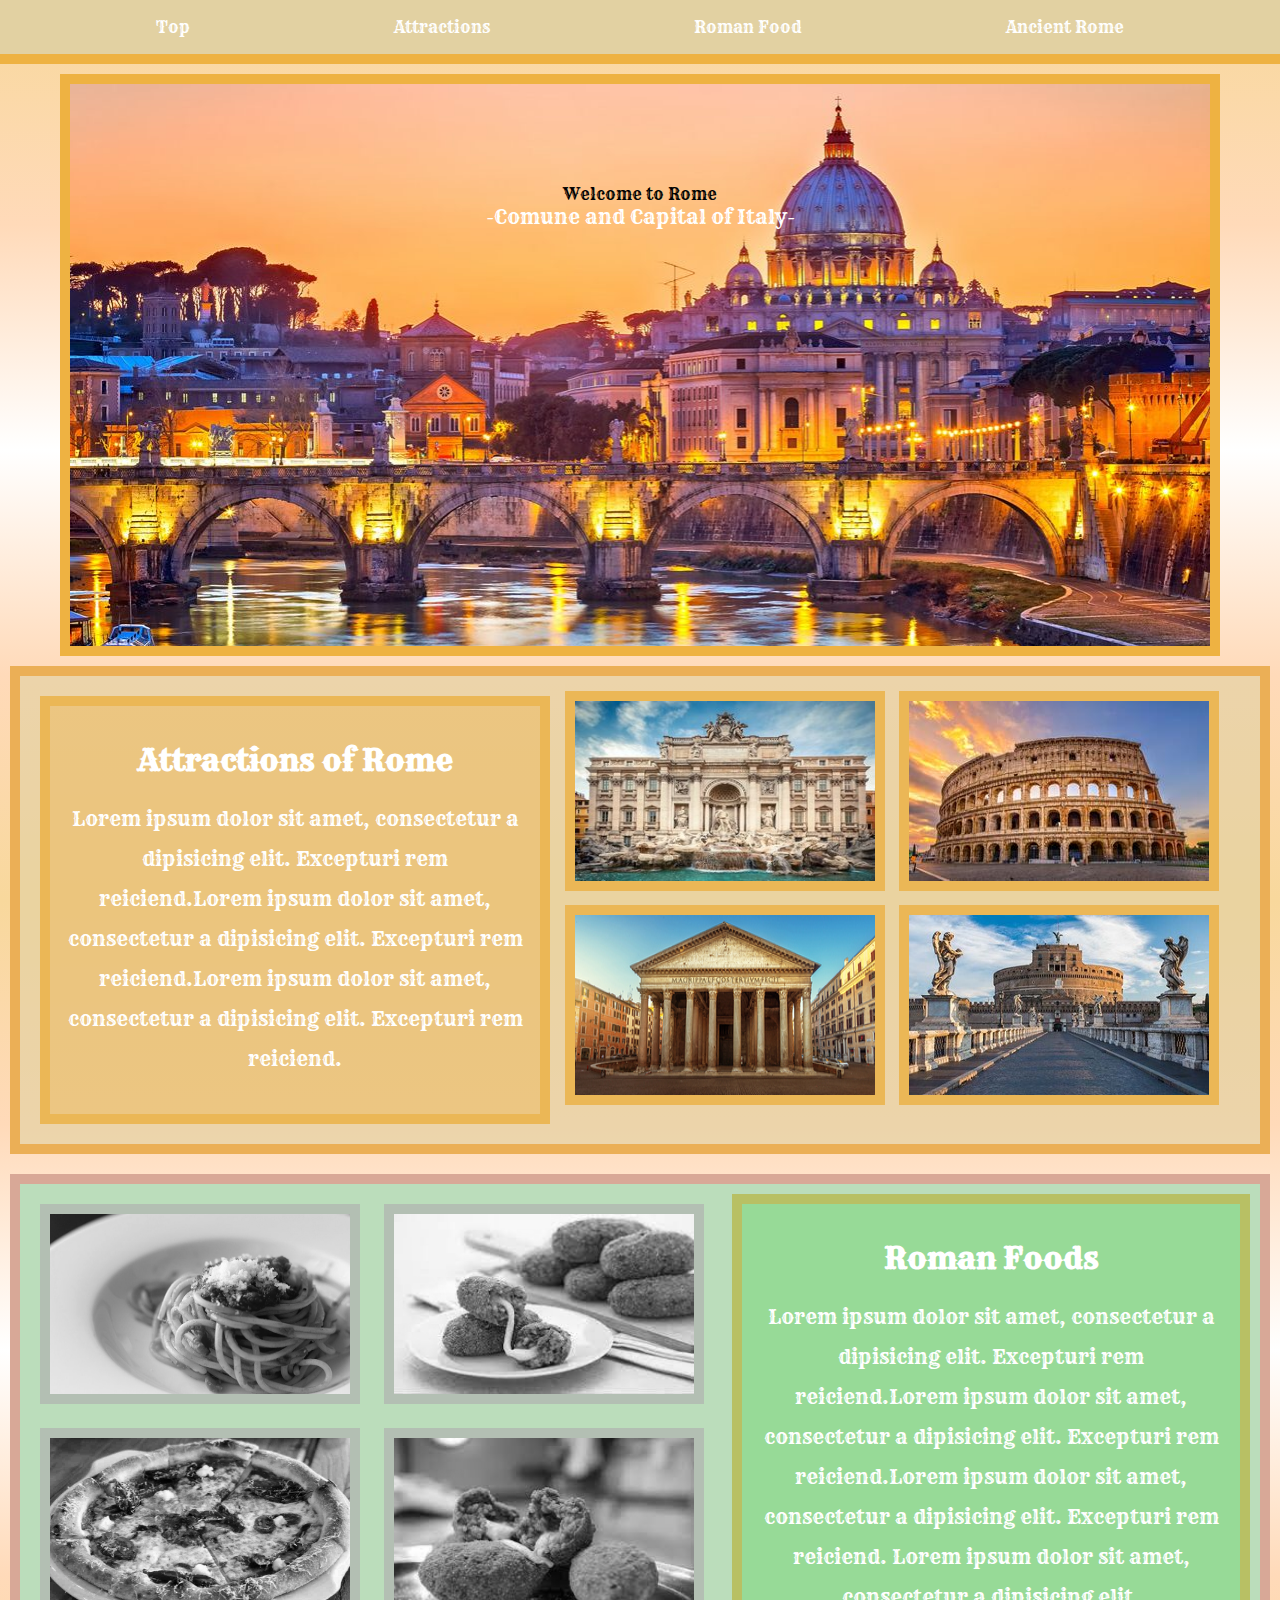
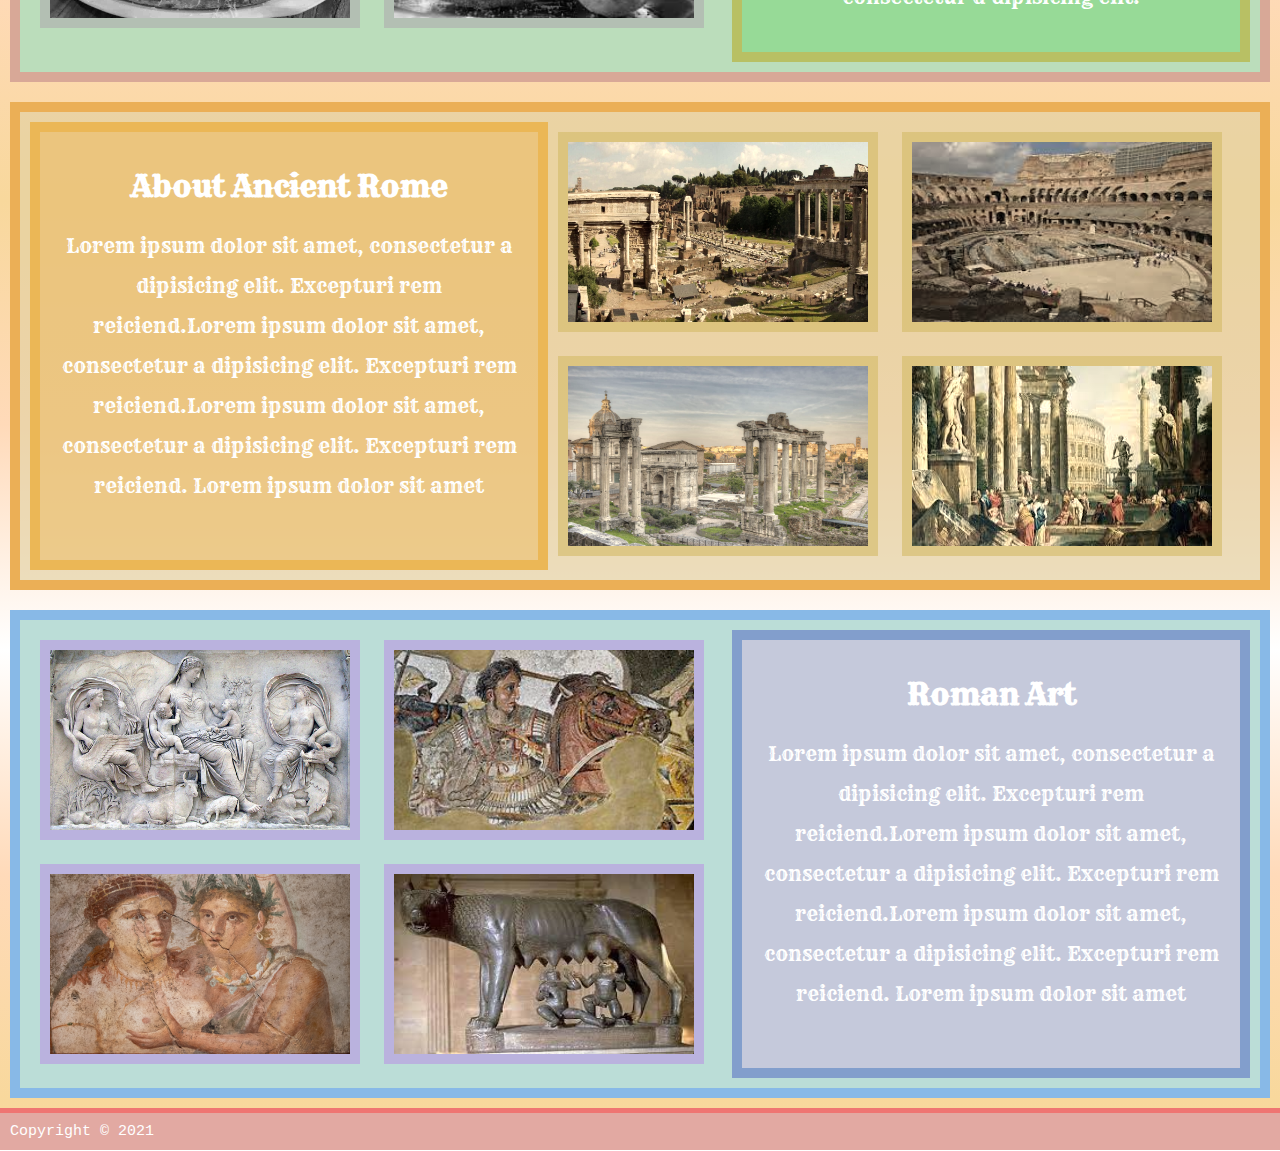
<file: index.html>
<html lang="en">
<head>
    <meta charset="UTF-8">
    <meta http-equiv="X-UA-Compatible" content="IE=edge">
    <meta name="viewport" content="width=device-width, initial-scale=1.0">
    <title>Rome</title>
    <link rel="stylesheet" href="css/main.css">
</head>

<body>
    <nav class="navbar">
		<div id="navContainer">
			<ul>
				<li><a href="#">Top</a></li>
				<li><a href="#Attractions of Rome">Attractions</a></li>
				<li><a href="#Roman Food">Roman Food</a></li>
				<li><a href="#Ancient Rome">Ancient Rome</a></li>
			</ul>
		</div>
	</nav>

    <div class="mainHeader" style="background-image: url(https://asterwx.github.io/countryProject/images/romeBackground.jpg)>
        <span class="mainHeaderTitle">Welcome to Rome</span>
        <span class="mainHeaderSub">-Comune and Capital of Italy-</span>
    </div>

    <div class="secondPart">
        <section class="secondPartWords">
            <h1 class="secondPartHeader">Attractions of Rome</h1>
            <h3 class="secondPartSub"> Lorem ipsum dolor sit amet, consectetur a
                dipisicing elit. Excepturi rem reiciend.Lorem ipsum dolor sit amet, consectetur a
                dipisicing elit. Excepturi rem reiciend.Lorem ipsum dolor sit amet, consectetur a
                dipisicing elit. Excepturi rem reiciend.</h3>
        </section>
        <section class="secondPartImages">
            <img id="img1" src="images/romeAttraction1.jpg" alt="romeAttraction1">
            <img id="img2" src="images/romeAttraction2.jpg" alt="romeAttraction2">
            <img id="img3" src="images/romeAttraction3.jpg" alt="romeAttraction3">
            <img id="img4" src="images/romeAttraction4.jpg" alt="romeAttraction4">
        </section>
    </div>

    <div class="thirdPart">
        <section class="thirdPartWords">
            <h1 class="thirdPartHeader">Roman Foods</h1>
            <h3 class="thirdPartSub"> Lorem ipsum dolor sit amet, consectetur a
                dipisicing elit. Excepturi rem reiciend.Lorem ipsum dolor sit amet, consectetur a
                dipisicing elit. Excepturi rem reiciend.Lorem ipsum dolor sit amet, consectetur a
                dipisicing elit. Excepturi rem reiciend. Lorem ipsum dolor sit amet, consectetur a 
                dipisicing elit.</h3>
        </section>
        <section class="thirdPartImages">
            <img id="img5" src="images/romeFood1.jpg" alt="romeFood1">
            <img id="img6" src="images/romeFood2.jpg" alt="romeFood2">
            <img id="img7" src="images/romeFood3.jpg" alt="romeFood3">
            <img id="img8" src="images/romeFood4.jpg" alt="romeFood4">
        </section>
    </div>

    <div class="fourthPart">
        <section class="fourthPartWords">
            <h1 class="fourthPartHeader">About Ancient Rome</h1>
            <h3 class="fourthPartSub"> Lorem ipsum dolor sit amet, consectetur a
                dipisicing elit. Excepturi rem reiciend.Lorem ipsum dolor sit amet, consectetur a
                dipisicing elit. Excepturi rem reiciend.Lorem ipsum dolor sit amet, consectetur a
                dipisicing elit. Excepturi rem reiciend. Lorem ipsum dolor sit amet</h3>
        </section>
        <section class="fourthPartImages">
            <img id="img9" src="images/ancientRome1.jpg" alt="ancientRome1">
            <img id="img10" src="images/ancientRome2.jpg" alt="ancientRome2">
            <img id="img11" src="images/ancientRome3.jpg" alt="ancientRome3">
            <img id="img12" src="images/ancientRome4.jpg" alt="ancientRome4">
        </section>
    </div>

    <div class="fifthPart">
        <section class="fifthPartWords">
            <h1 class="fifthPartHeader">Roman Art</h1>
            <h3 class="fifthPartSub"> Lorem ipsum dolor sit amet, consectetur a
                dipisicing elit. Excepturi rem reiciend.Lorem ipsum dolor sit amet, consectetur a
                dipisicing elit. Excepturi rem reiciend.Lorem ipsum dolor sit amet, consectetur a
                dipisicing elit. Excepturi rem reiciend. Lorem ipsum dolor sit amet</h3>
        </section>
        <section class="fifthPartImages">
            <img id="img13" src="images/romanArt1.jpg" alt="romanArt1">
            <img id="img14" src="images/romanArt2.jpg" alt="romanArt2">
            <img id="img15" src="images/romanArt3.jpg" alt="romanArt3">
            <img id="img16" src="images/romanArt4.jpg" alt="romanArt4">
        </section>
    </div>

</body>

<footer id="mainFooter"> Copyright &copy; 2021 </footer>

</html>
</file>
<file: css/main.css>
@import url("https://fonts.googleapis.com/css2?family=Rye&display=swap");
.navbar {
  display: -webkit-box;
  display: -ms-flexbox;
  display: flex;
  background-color: #e2d1a2;
  border-bottom: #eeb242 10px solid;
  margin-bottom: 10px;
  -webkit-box-pack: space-evenly;
      -ms-flex-pack: space-evenly;
          justify-content: space-evenly;
  position: -webkit-sticky;
  position: sticky;
  top: 0px;
  z-index: 10;
  white-space: nowrap;
}

#navContainer {
  margin: 0;
  padding: 0;
}

#navContainer ul {
  margin: none;
  padding: 1px;
}

#navContainer li {
  display: inline;
  list-style: none;
  padding-left: 100px;
  padding-right: 100px;
}

#navContainer ul a:link, #navContainer ul a:visited {
  text-decoration: none;
  color: white;
}

#navContainer ul a:hover {
  color: black;
}

.secondPart {
  -ms-flex-pack: distribute;
      justify-content: space-around;
  display: -webkit-box;
  display: -ms-flexbox;
  display: flex;
  background-color: rgba(226, 209, 162, 0.644);
  border: #ebaf56 10px solid;
  padding: 10px;
  margin: 10px;
}

.secondPartWords {
  -webkit-box-flex: 1;
      -ms-flex: 1;
          flex: 1;
  text-align: center;
  border: #ebb756 10px solid;
  background-color: rgba(235, 183, 86, 0.466);
  padding: 15px;
  margin: 10px;
  color: white;
}

.secondPartImages {
  -webkit-box-flex: 1.5;
      -ms-flex: 1.5;
          flex: 1.5;
}

#img1, #img2, #img3, #img4 {
  border: #ebb756 10px solid;
  margin: 5px;
  height: 180px;
  width: 300px;
}

#img1:hover, #img2:hover, #img3:hover, #img4:hover {
  -webkit-transform: scale(1.05);
          transform: scale(1.05);
  border-color: peru;
}

.thirdPart {
  -webkit-box-flex: 1;
      -ms-flex: 1;
          flex: 1;
  display: -webkit-box;
  display: -ms-flexbox;
  display: flex;
  -webkit-box-orient: horizontal;
  -webkit-box-direction: reverse;
      -ms-flex-direction: row-reverse;
          flex-direction: row-reverse;
  border: rgba(231, 138, 131, 0.644) 10px solid;
  padding: 10px;
  margin: 10px;
  background-color: #bbddbb;
}

.thirdPartWords {
  -webkit-box-flex: 1;
      -ms-flex: 1;
          flex: 1;
  color: white;
  border: rgba(202, 178, 71, 0.644) 10px solid;
  background-color: #97da97;
  padding: 15px;
  text-align: center;
}

.thirdPartImages {
  -webkit-box-flex: 1.5;
      -ms-flex: 1.5;
          flex: 1.5;
}

#img5, #img6, #img7, #img8 {
  width: 300px;
  height: 180px;
  padding: 0px;
  border: rgba(202, 178, 71, 0.644) 10px solid;
  margin: 0.625rem;
  -webkit-filter: grayscale(100%);
          filter: grayscale(100%);
}

#img5:hover, #img6:hover, #img7:hover, #img8:hover {
  -webkit-transition: 0.5s;
  transition: 0.5s;
  -webkit-transform: scale(1.05);
          transform: scale(1.05);
  border-color: rgba(231, 138, 131, 0.644);
  -webkit-filter: grayscale(0%);
          filter: grayscale(0%);
}

.fourthPart {
  -webkit-box-flex: 1;
      -ms-flex: 1;
          flex: 1;
  display: -webkit-box;
  display: -ms-flexbox;
  display: flex;
  background-color: rgba(226, 209, 162, 0.644);
  border: #ebaf56 10px solid;
  padding: 10px;
  margin: 10px;
}

.fourthPartWords {
  -webkit-box-flex: 1;
      -ms-flex: 1;
          flex: 1;
  color: white;
  border: #ebb756 10px solid;
  background-color: rgba(235, 183, 86, 0.466);
  padding: 15px;
  text-align: center;
}

.fourthPartImages {
  -webkit-box-flex: 1.5;
      -ms-flex: 1.5;
          flex: 1.5;
}

#img9, #img10, #img11, #img12 {
  width: 300px;
  height: 180px;
  padding: 0px;
  border: rgba(202, 178, 71, 0.644) 10px solid;
  margin: 10px;
  -webkit-filter: sepia(40%);
          filter: sepia(40%);
}

#img9:hover, #img10:hover, #img11:hover, #img12:hover {
  -webkit-transform: translateY(-10px);
          transform: translateY(-10px);
  -webkit-box-shadow: 5px 5px rgba(190, 163, 42, 0.644);
          box-shadow: 5px 5px rgba(190, 163, 42, 0.644);
  -webkit-transition: 0.5s;
  transition: 0.5s;
}

.fifthPart {
  -webkit-box-flex: 1;
      -ms-flex: 1;
          flex: 1;
  display: -webkit-box;
  display: -ms-flexbox;
  display: flex;
  -webkit-box-orient: horizontal;
  -webkit-box-direction: reverse;
      -ms-flex-direction: row-reverse;
          flex-direction: row-reverse;
  border: rgba(108, 165, 240, 0.644) 10px solid;
  padding: 10px;
  margin: 10px;
  background-color: #bbddd7;
}

.fifthPartWords {
  -webkit-box-flex: 1;
      -ms-flex: 1;
          flex: 1;
  color: white;
  border: rgba(93, 134, 196, 0.644) 10px solid;
  background-color: #c5c9db;
  padding: 15px;
  text-align: center;
}

.fifthPartImages {
  -webkit-box-flex: 1.5;
      -ms-flex: 1.5;
          flex: 1.5;
}

#img13, #img14, #img15, #img16 {
  width: 300px;
  height: 180px;
  padding: 0px;
  border: rgba(185, 154, 226, 0.644) 10px solid;
  margin: 0.625rem;
}

#img13:hover, #img14:hover, #img15:hover, #img16:hover {
  -webkit-transition: 0.5s;
  transition: 0.5s;
  -webkit-transform: scale(1.05);
          transform: scale(1.05);
  border-color: #b28fe0;
}

#mainFooter {
  font-family: monospace;
  font-size: 15;
  color: white;
  background-color: #e2a9a2;
  padding: 10px;
  border-top: 5px rgba(247, 84, 84, 0.616) solid;
  margin: 0px;
}

body {
  /* display flex whole website to make column */
  display: -webkit-box;
  display: -ms-flexbox;
  display: flex;
  -webkit-box-orient: vertical;
  -webkit-box-direction: normal;
      -ms-flex-direction: column;
          flex-direction: column;
  -ms-flex-pack: distribute;
      justify-content: space-around;
  background-image: -webkit-gradient(linear, left top, left bottom, from(#f8d89c), color-stop(peachpuff), color-stop(white), color-stop(peachpuff), to(#f8d89c));
  background-image: linear-gradient(#f8d89c, peachpuff, white, peachpuff, #f8d89c);
  margin: 0;
  font-family: 'Rye', cursive;
  position: absolute;
}

.mainHeader {
  /*display flex main header in order to make subtitle */
  display: -webkit-box;
  display: -ms-flexbox;
  display: flex;
  -webkit-box-orient: vertical;
  -webkit-box-direction: normal;
      -ms-flex-direction: column;
          flex-direction: column;
  -webkit-box-align: center;
      -ms-flex-align: center;
          align-items: center;
  background-image: url(../images/romeBackground.jpg);
  background-size: cover;
  height: 18vh;
  margin: auto;
  border: #eeb242 10px solid;
  width: 89%;
  padding-top: 100px;
  padding-bottom: 300px;
}

.mainHeaderTitle {
  font-size: 40;
  color: white;
  letter-spacing: 0.3em;
  word-spacing: 0.5em;
  padding-bottom: 30px;
  -webkit-transition-duration: 0.8s;
          transition-duration: 0.8s;
}

.mainHeaderSub {
  font-weight: lighter;
  font-size: 20;
  color: white;
  -webkit-transition-duration: 0.8s;
          transition-duration: 0.8s;
}

.mainHeaderTitle:hover, .mainHeaderSub:hover {
  -webkit-transform: translateY(-10px);
          transform: translateY(-10px);
}

.secondPartHeader, .thirdPartHeader, .fourthPartHeader, .fifthPartHeader {
  font-size: 30;
}

.secondPartSub, .thirdPartSub, .fourthPartSub, .fifthPartSub {
  font-weight: lighter;
  font-size: 20;
  line-height: 2em;
}

@media (max-width: 1276px) {
  .secondPartHeader, .thirdPartHeader, .fourthPartHeader, .fifthPartHeader {
    font-size: 60;
  }
  .secondPartSub, .thirdPartSub, .fourthPartSub, .fifthPartSub {
    font-size: 30;
  }
  .secondPartImages, .thirdPartImages, .fourthPartImages, .fifthPartImages {
    -webkit-box-flex: 0.5;
        -ms-flex: 0.5;
            flex: 0.5;
    display: -webkit-box;
    display: -ms-flexbox;
    display: flex;
    -webkit-box-orient: vertical;
    -webkit-box-direction: normal;
        -ms-flex-direction: column;
            flex-direction: column;
  }
}

@media (max-width: 1024px) {
  #navContainer li {
    font-size: 35;
    padding-left: 50px;
    padding-right: 50px;
  }
  .mainHeaderTitle {
    font-size: 60;
  }
  .mainHeaderSub {
    font-size: 45;
  }
  .secondPartSub, .thirdPartSub, .fourthPartSub, .fifthPartSub {
    font-size: 35;
  }
}
/*# sourceMappingURL=main.css.map */
</file>
